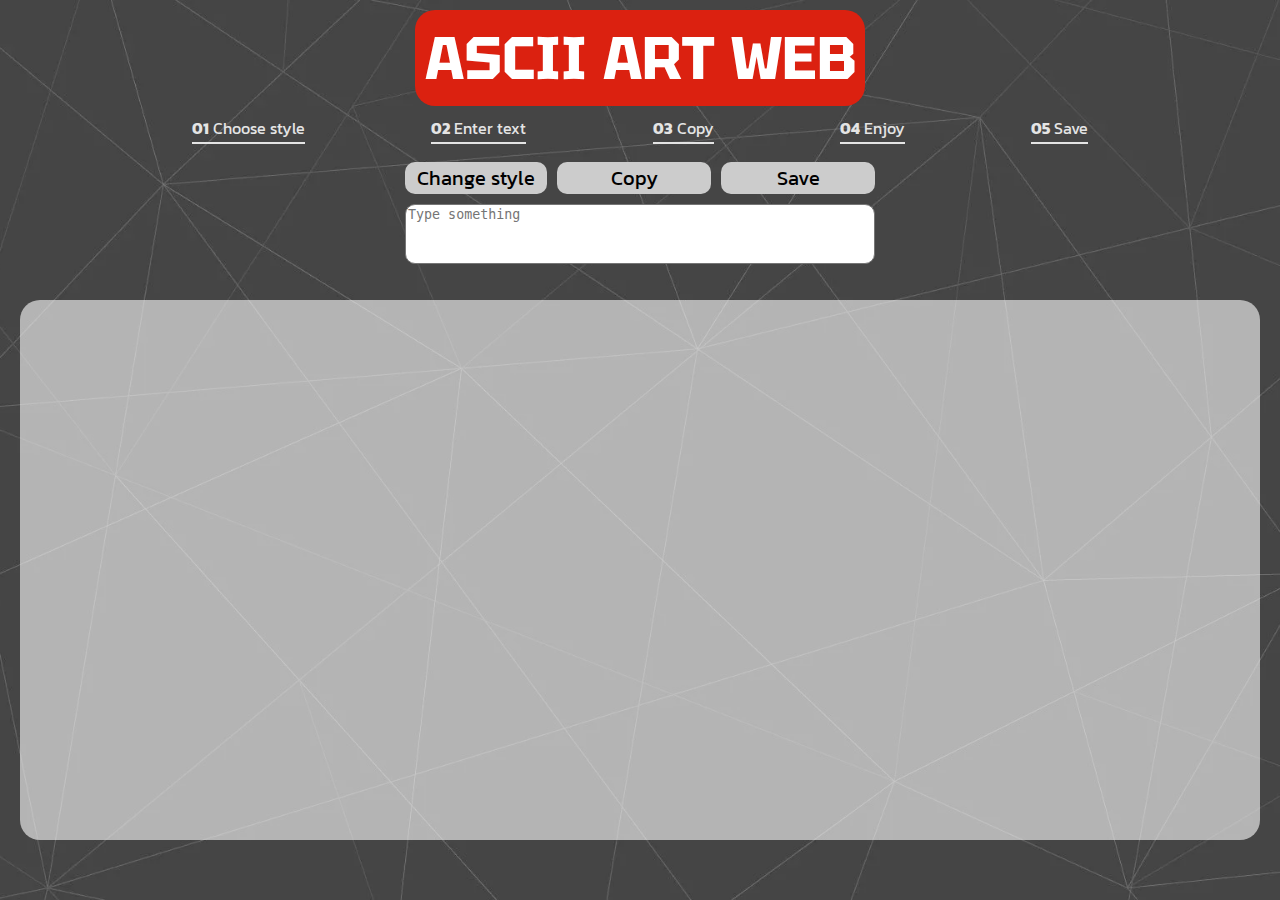
<file: templates/index.html>
<!DOCTYPE html>
<html lang="en">
<head>
    <meta charset="UTF-8">
    <link rel="stylesheet" href="../assets/css/style.css">
    <link rel="preconnect" href="https://fonts.googleapis.com">
    <link rel="preconnect" href="https://fonts.gstatic.com" crossorigin>
    <link href="https://fonts.googleapis.com/css2?family=Kanit&family=Roboto+Mono&family=Tektur:wght@600&display=swap" rel="stylesheet">
    <title>ASCII ART WEB</title>
    <meta name="viewport" content="width=device-width, initial-scale=1.0">
</head>
<body>
    <div class="container">
        <div class="intro">
            <h1 class="intro_title">ASCII ART WEB</h1>
        </div>
        <div class="labels">
            <span><b>01</b> Choose style</span>
            <span><b>02</b> Enter text</span>
            <span><b>03</b> Copy</span>
            <span><b>04</b> Enjoy</span>
            <span><b>05</b> Save</span>
        </div>
        <div class="text_input_box">
            <div class="input_container">
                
                <div class="button_group">
                    <div class="style_button">
                        Change style
                        <button class="style_button_toggle"></button>
                        
                        <div class="style_menu">
                            <ul>
                                <li onclick="handleChangeStyle('Standard')">Standard</li>
                                <li onclick="handleChangeStyle('Shadow')">Shadow</li>
                                <li onclick="handleChangeStyle('Thinkertoy')">Thinkertoy</li>
                            </ul>
                        </div>
                    </div>
                    <button id="copyBtn" class="copy_button">Copy</button>
                    <button id="saveBtn" class="save_button" onclick="saveFile()">Save
                        <div class="tooltip">Save txt file <span id="fileSize"></span> </div>
                    </button>
                    
                </div>
                <label>
                    <!-- <form action="/save" method="post"> -->
                        <textarea name="content" onkeyup="updateText()" placeholder="Type something"></textarea>
                        <!-- <button type="submit">Save</button>
                    </form> -->
                    <span id="feedbackMsg" class="hidden">Text copied to clipboard!</span>
                </label>
            </div>
            <div class="output_box">
                <pre id="asciiArtDisplay" class="output_box"></pre>
            </div>
        </div>
    </div>

    <script type='text/javascript'>
        let selectedStyle = "Standard";

        function handleChangeStyle(style) {
            selectedStyle = style;
            handleInput();
        }

        function updateText() {
            updateFileSize();
            handleInput();
        }

        function handleInput() {
            const inputText = document.querySelector('textarea').value;

            fetch('/ascii-art?style=' + selectedStyle, {
                method: 'POST',
                headers: {
                    'Content-Type': 'application/json',
                },
                body: JSON.stringify({ text: inputText }),
            })
            .then(response => response.json())
            .then(data => {
                const asciiArtDisplay = document.getElementById('asciiArtDisplay');
                asciiArtDisplay.textContent = data.asciiArt;
            })
            .catch(error => console.error('Error:', error));
        }

        function copyTextToClipboard() {
            const textToCopy = document.getElementById("asciiArtDisplay").innerText;

            navigator.clipboard.writeText(textToCopy)
            .then(() => {
                const feedbackMsg = document.getElementById("feedbackMsg");
                feedbackMsg.classList.remove("hidden");
                setTimeout(() => {
                    feedbackMsg.classList.add("hidden");
                }, 2000); 
            })
            .catch((err) => {
                console.error("Failed to copy text: ", err);
            });
        }

        function saveFile() {
        const textToSave = document.getElementById("asciiArtDisplay").innerText;
        if (textToSave === "") {
        console.error("File is empty. Cannot save.");
        return;
    }
        const blob = new Blob([textToSave], { type: "text/plain;charset=utf-8" });
        const fileSize = (textToSave.length / 1024).toFixed(2); 
    const fileSizeElement = document.getElementById("fileSize");
    fileSizeElement.innerText = ` (${fileSize} KB)`;
       const anchor = document.createElement("a");
       anchor.href = URL.createObjectURL(blob);
       anchor.download = "ascii_art.txt";
       anchor.click();
    URL.revokeObjectURL(anchor.href);
  }
  function updateFileSize() {
    const textToSave = document.getElementById("asciiArtDisplay").innerText;
    const fileSize = (textToSave.length / 1024).toFixed(2); 
    const fileSizeElement = document.getElementById("fileSize");
    fileSizeElement.innerText = ` (${fileSize} KB)`;
}

        document.getElementById("copyBtn").addEventListener("click", copyTextToClipboard);
    </script>
</body>
</html>
</file>
<file: assets/css/style.css>
body {
    margin: 0;
    /* background: url(../images/1643975076_3-phonoteka-org-p-chernii-fon-geometriya-3.webp) center; */
    background: url(../images/back.webp) center;
    font-size: 15px;
    background-size: cover;
    font-family: 'Tektur', cursive;
    line-height: 1.6;
    background-attachment: fixed;
}
*,
*:before,
*:after {
    box-sizing: border-box;
}
/*Container*/
.container {
    width: 100%;
    max-width: 3440px;
    margin: 5px auto;
}
/*Intro*/
.intro{
    background-position: center;
    background-size: contain;
}
.intro_title {
    font-size: 60px;
    font-weight: 700;
    text-transform: uppercase;
    text-align: center;
    color: white;
    margin: 10px auto; 
    background-color: rgb(219, 33, 16);
    padding: 0px ; 
    border-radius: 20px;
    max-width: 450px; 
}
/* Labels */
.labels {
    color: rgb(228, 228, 228);
    font-family: 'Kanit', sans-serif;
    font-size: 16px;
    display: flex;
    width: 70%;
    justify-content: space-between;
    margin: 0 auto;
}
.labels span {
    position: relative;
}
.labels span::after {
    content: '';
    position: absolute;
    left: 0;
    bottom: -2px;
    width: 100%;
    height: 2px;
    background-color: rgb(228, 228, 228);
}
.containerEditor{
    display: flex;
    align-items: center;
    justify-content: center;
    gap: 20px;
}
 /*Text Input Box*/
 .text_input_box {
    font-family: 'Roboto Mono', monospace;
    display: flex;
    flex-direction: column;
    align-items: center;
    justify-content: center;
    margin-top: 20px;
    gap: 20px;
    width: 100%;
    overflow-y: hidden;
}
.text_input_box textarea {
    border-radius: 10px;
    width: 100%; 
    height: 60px;
    resize: none; 
}
 /*Text Output Box*/
.output_box {
    width: calc(100% - 40px);
    max-width: 10000px;
    height: 60vh;
    max-height: 8000px;
    overflow-y: auto; 
    overflow-x: auto; 
    font-size: 18px;
    background-color: white;
    border-radius: 20px;
    resize: none;
    opacity: 0.6;
    margin: 10px 20px; 

}

/*Buttons*/
.button_group {
    display: flex;
    flex-wrap: wrap; 
    gap: 10px;
    justify-content: center;
    margin-bottom: 10px;
}
.save_button,
 .style_button,
  .copy_button    {
    position: relative;
    font-family: 'Kanit', sans-serif;
    background-color: #ccc;
    border: none;
    cursor: pointer;
    width: 150px;
    border-radius: 10px;
    transition: background-color 0.2s linear, color 0.2s linear;
    font-size: 20px;
    font-weight: 400;
    display: flex;
    align-items: center;
    justify-content: center;
    flex: 1;
}
.style_button_toggle{
    display: none;
}

.save_button:hover, .copy_button:hover, .style_button:hover   {
    background-color: rgb(219, 33, 16);
    color: white;
}

.style_button:hover .style_menu {
    display: block;
}

/* save  button tooltip */
.tooltip {
    position: absolute;
    top: 100%;
    left: 0;
    background-color: #fff;
    display: none;
    padding: 10px;
    color: #000;
    z-index: 9999;
    width: 100%;
}
.tooltip.visible {
    bottom: calc(100% + 10px);
}
.save_button:hover > .tooltip{
    display: block;
}
/* Menu */
.style_menu {
    position: absolute;
    top: 100%;
    left: 0;
    background-color: #fff;
    display: none;
    padding: 10px;
    color: #000;
    z-index: 9999;
    width: 100%;
}
.style_menu.visible {
    bottom: calc(100% + 10px);
}
.style_menu ul {
    list-style-type: none;
    padding: 0;
    margin: 0;
}
.style_menu li {
    cursor: pointer;
    transition: background-color 0.2s linear, color 0.2s linear;
}
.style_menu li:hover {
    background-color: rgb(219, 33, 16);
    color: white;
}
/* Adaptability */
@media (max-width: 600px) {
    .container {
      max-width: 100%; 
    }
    
    .intro_title {
      max-width: 90%; 
    }
  
    .labels {
        margin: 5px auto;
      width: 90%;
    }
  
    .text_input_box {
        margin: 0 auto;
      width: 90%;
    }
  
    .output_box {
        margin: 0 auto;
      width: 90%;
    }
  }

  .hidden {
    display: none;
}
#feedbackMsg {
    color: rgb(255, 255, 255);
}
</file>
